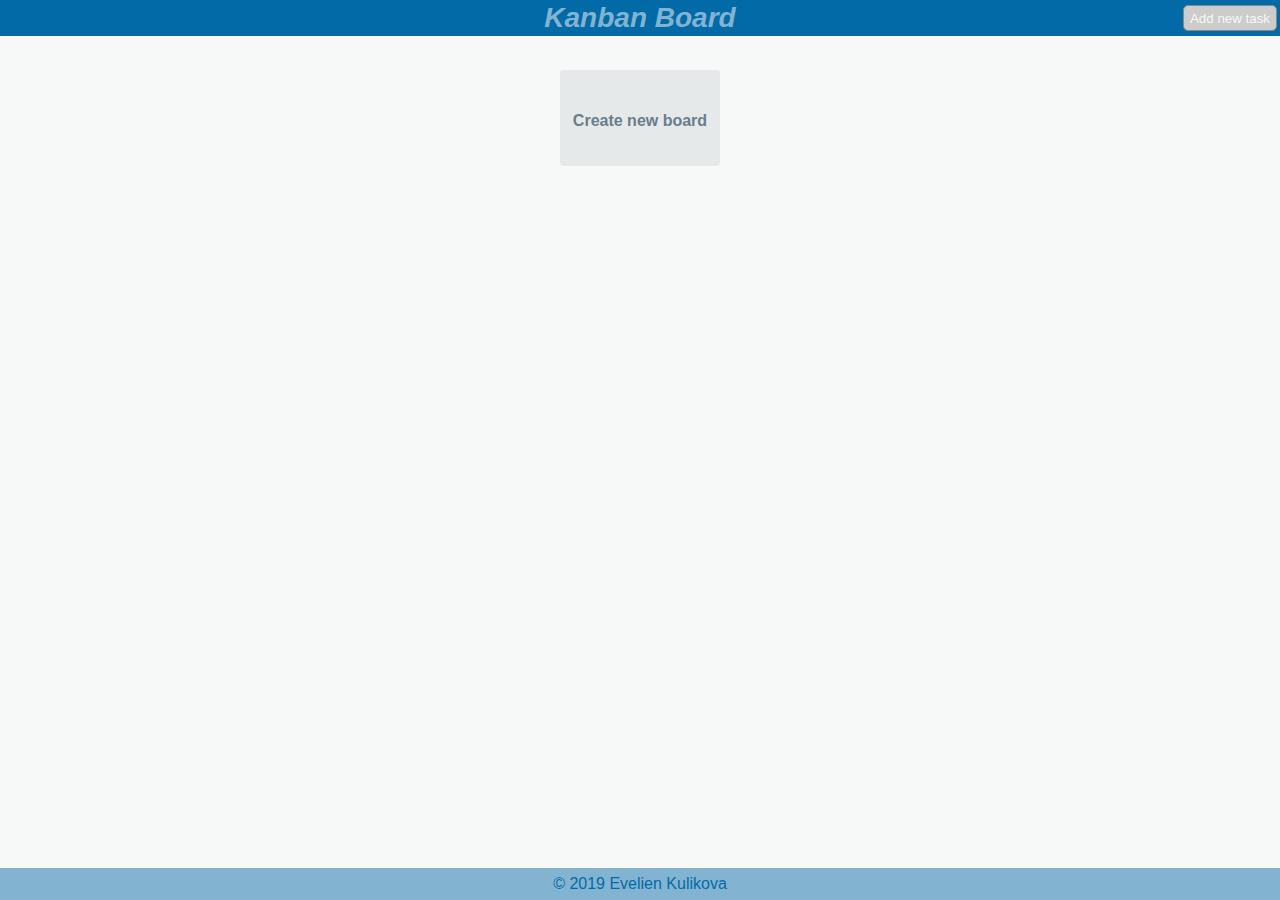
<file: index.html>
<!DOCTYPE html>
<html lang="en">
    <head>
        <title>Kanban Board</title>
        <meta charset="utf-8">
        <link rel="stylesheet" href="https://use.fontawesome.com/releases/v5.7.2/css/all.css" integrity="sha384-fnmOCqbTlWIlj8LyTjo7mOUStjsKC4pOpQbqyi7RrhN7udi9RwhKkMHpvLbHG9Sr" crossorigin="anonymous">
        <link type="text/css" rel="stylesheet" href="css/style.css">
    </head>
    <body id="home">
        <div id="allcontent">
            <div id="header">
                <span class="header-logo">Kanban Board</span>
                <button id="create-task" type="button"><a class="inactive" id="task-link" href=''><i class="far fa-plus-square"></i> Add new task</a></button>
            </div>
            <main>
                <ul class="js-board-container" id="boardList">
                    <li id="board-tile">
                        <button id="create-board">Create new board</button>
                    </li>
                </ul>
            </main>
            <footer>&copy; 2019 Evelien Kulikova</footer>
            <div class="bg-modal">
                <div class="modal-content">
                    <div class="close">+</div>
                    <img src="images/kanban-icon.jpg" id="kanban-icon" alt="Kanban icon">
                    <form id="frm1" action="" novalidate>
                        <label for='boardName'>Enter a Board Name<br/><em>(Alphabets only, min 3, unique)</em></label>
                        <input id="boardName" type="text" autocomplete="off" autofocus>
                        <button class="btn-create" id="create-new-board" type="button">Create</button>
                    </form>
                </div>
            </div>
        </div>
        <script src="js/model.js" async></script>
        <script src="js/controller.js" async></script>
        <script src="js/view.js" async></script>
        <script src="js/main.js"></script>
    </body>
</html>
</file>
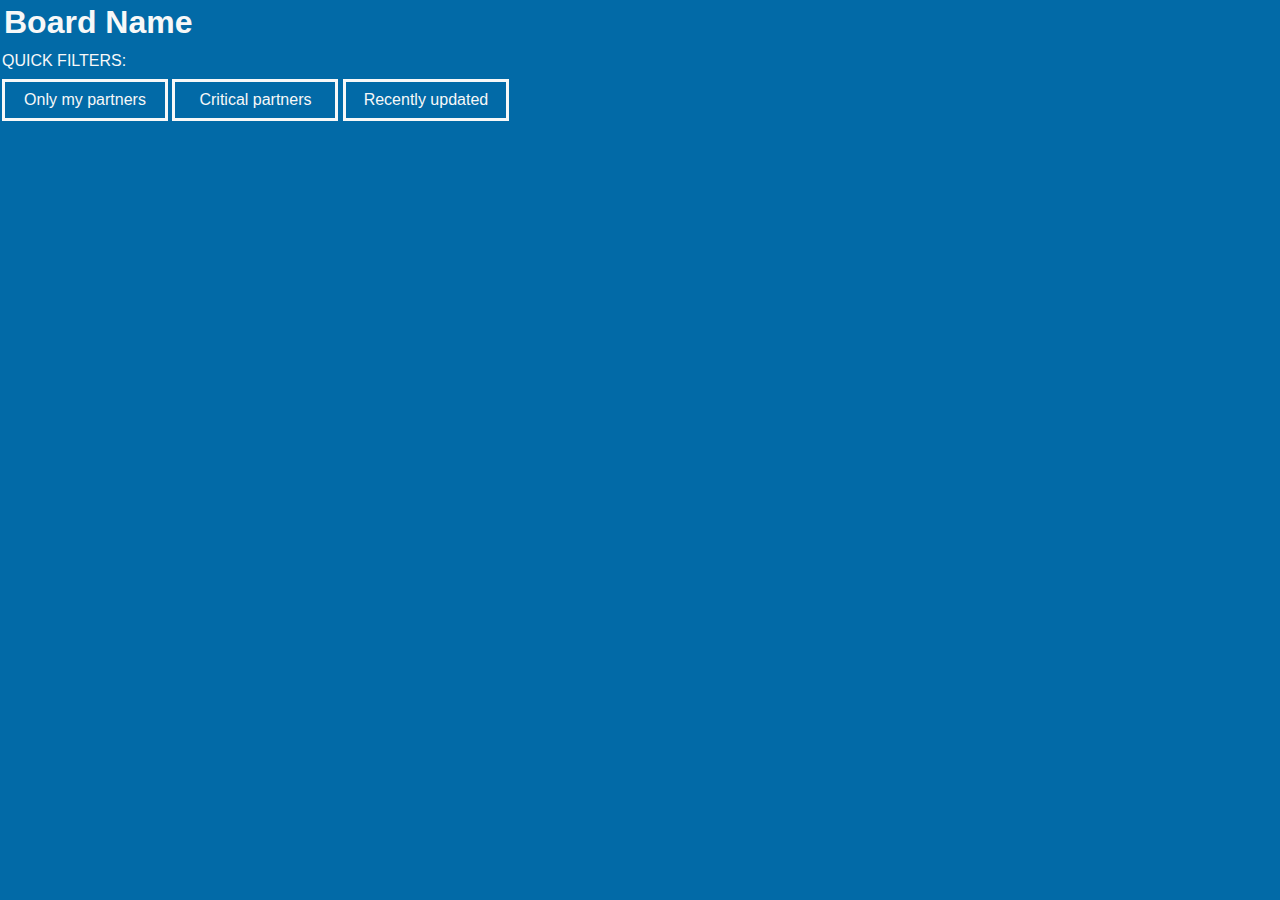
<file: board.html>
<!DOCTYPE html>
<html lang="en">
    <head >
        <title>Board Name</title>
        <meta charset="utf-8">
        <link type="text/css" rel="stylesheet" href="css/board.css">
    </head>
    <body id="boardpage">
        <header id="header">
            <div class="boardpage-head">
                <h1>Board Name</h1>
            </div>
            <div class="filters">
                <div class="filtername">
                    <span id="quick-filters">QUICK FILTERS:</span>
                </div>
                <nav>
                    <ul>
                        <li class="nav-panel">Only my partners</li>
                        <li class="nav-panel">Critical partners</li>
                        <li class="nav-panel">Recently updated</li>
                    </ul>
                </nav>
            </div>
        </header>
        <section id="board-wrap">
            <div id="board-overview">
                <ul id="columns">
                    <ul class="to-do" id="col-1">
                        <li class="to-do col-head">To do</li>
                    </ul>
                    <ul class="in-progress" id="col-2">
                        <li class="in-progress col-head">In progress</li>                    
                    </ul>
                    <ul class="done" id="col-3">
                        <li class="done col-head">Done</li>
                    </ul>
                </ul>
            </div>
            <div id="task-info">
                Task Information
            </div>
        </section>
    </body>
</html>
</file>
<file: css/style.css>
body#home {
    background-color: #F7F8F8;
    font-family: Arial, Helvetica, sans-serif;
    width: 100%;
    height: 100%;
    min-height: 100%;
    padding: 0px;
    margin: 0;
}

#allcontent {
    display: flex;
    justify-content: center;
}

#header {
    height: 36px;
    background-color: #026aa7;
    position: fixed;
    top: 0px;
    left: 0px;
    width: 100%;
    box-sizing: border-box;
    padding: 2px;
    margin: 0;
    font-style: italic;
    text-align: center;
    vertical-align: middle;
}

span.header-logo {
    position: relative;
    color: #82B4D2;
    font-style: italic;
    font-weight: bold;
    font-size: 28px;
    width: 100px;
    height: 30px;
    margin: auto;
}

button#create-task {
    position: fixed;
    top: 5px;
    right: 3px;
    z-index: 2;
    border: 1px solid #888888;
    background-color: #cccccc;
    color: #777777;
    border-radius: 5px;
    height: 26px;
    /* cursor: none; */
}
button#create-task>a {
    z-index: 5;
}
a.inactive {
    text-decoration-line: none;
    color: #F7F8F8;
    cursor: default;
}

a.active {
    color: #6A7D8B;
    cursor: pointer;
}

.active:hover {
    color: #026aa7;
    font-weight: bold; 
}

main {
    position: relative;
    top: 40px;
    padding: 0 150px;
}

ul#boardList {
    list-style: none;
    display: flex;
    flex-direction: row;
    flex-wrap: wrap;
    justify-content: flex-start;
    padding-left: 0;
    margin: 0 0 14 0;
}

li.board-tile {
    background-color: transparent;
    width: 160px;
    height: 96px;
    margin: 14px;
    vertical-align: middle;
}


button#create-board, button#create-board:focus {
    background-color: #e6e9ea;
    color: #6A7D8B;
    width: 160px;
    height: 96px;
    line-height: 96px;
    font-weight: bold;
    font-size: 16px;
    border: 2px solid #e6e9ea;
    border-radius: 4px;
    margin: 14px;
}

button#create-board:hover{
    background-color: #c4c8c9;
    color: #6A7D8B;
    border: 2px solid #c4c8c9;
    border-radius: 4px;
}

div.created-board {
    background-color: #026aa7 ;
    color: #F7F8F8;
    font-weight: bold;
    line-height: 96px;
    border: 2% solid #F7F8F8;
    border-radius: 4px;
    text-align: center;
    position: relative;
}
#board-settings-div {
    z-index: 2;
}

#board-settings {
    background-color: white;
    color: black;
    position: absolute;
    width: 20px;
    height: 20px;
    top: 3px;
    right: 3px;
    border: 2px solid #026aa7;
    border-radius: 4px;
    z-index: 5;
}

/* .boarddiv-wrap {
    width: 160px;
    height: 36px;
    line-height: 36px; 
} */


a, .dateCreated, .dateLastEdit {
    color:  #F7F8F8;
    display: block;
}

#brdId:hover {
    opacity: 0.7;
}

.dateCreated, .dateLastEdit {
    font-size: 10px;
    line-height: 16px;
    text-align: left;
    position: absolute;
    bottom: 6px;
    left: 10px;
}

.dateLastEdit {
    bottom: 18px;
}

.delete {
    font-family: 'FontAwesome';
    position: absolute;
    background-color: white;
    width: 20px;
    height: 20px;
    bottom: 3px;
    right: 3px;
    padding: 0;
    margin: 0;
    border: 2px solid #026aa7;
    border-radius: 4px;
    z-index: 1;
    cursor: pointer;
}

#trash {
    background: white;
    color: black;
    width: 16px;
    height: 16px;
    position: absolute;
    bottom: 0px;
    right: 0px;
    border: 1px;
    border-radius: 4px;
    z-index: 5;
}

footer {
    clear: both;
    position: absolute;
    width: 100%;
    height: 32px;
    bottom: 0;
    right: 0;
    background-color: #82B4D2;
    color: #026aa7;
    text-align: center;
    line-height: 32px;
}

.bg-modal {
    width: 100%;
    height: 100%;
    background-color: rgba(0, 0, 0, 0.7);
    position: absolute;
    top: 0;
    display: flex;
    justify-content: center;
    align-items: center;
    display: none;
    z-index: 10;
}

.modal-content {
    width: 300px;
    height: 250px;
    background-color: white;
    border-radius: 4px;
    text-align: center;
    padding: 20px;
    position: relative;
    z-index: 12;
}

#kanban-icon {
    margin-bottom: 20px;
}

label {
    margin: 0;
    padding: 0;
    color: #777777;
    position: absolute;
    width: 80%;
    bottom: 144px;
    left: 50px;
    text-align: left;
}

input {
    width: 80%;
    display: block;
    margin: 20px auto;
    line-height: 36px;
    font-size: 16px;
    border-radius: 4px;
    padding: 4px;
}

.close {
    position: absolute;
    top: 0;
    right: 14px;
    font-size: 42px;
    transform: rotate(45deg);
    cursor: pointer;
}

.btn-create {
    width: 100px;
    height: 32px;
    line-height: 28px;
    font-size: 20px;
    font-weight: bold;
    display: table-cell;
    vertical-align: middle;
    border: 2px solid #026aa7;
    border-radius: 4px;
    background-color: #026aa7;
    color: #e6e9ea;
}

.btn-create:hover {
    opacity: 0.8;
}
</file>
<file: css/board.css>
html, body {
    height: 100%;
}

body#boardpage {
    background-color: #F7F8F8;
    font-family: Arial, Helvetica, sans-serif;
    width: 100%;
    height: 100%;
    min-height: 100%;
    padding: 0;
    margin: 0;
    display: flex;
}

#header {
    background-color: #026aa7;
    color:  #F7F8F8;
    width: 100%;
    padding: 2px;
    margin: 0;
    position: relative;
    box-sizing: border-box;
    flex-shrink: 0;
}

h1 {
    margin: 0;
    padding: 2px;
}

.filters {
    min-width: 510px;
}

#quick-filters {
    color:  #F7F8F8;
    width: 140px;
    height: 36px;
    line-height: 36px;
}

ul {
    margin: 0;
    padding: 0;
    list-style: none;
    height: 36px;
}

.nav-panel {
    display: inline-block;
    width: 130px;
    height: 36px;
    line-height: 36px;
    padding: 0px 15px;
    text-align: center;
    vertical-align: middle;
    border: solid #F7F8F8;
}

#board-wrap {
    display: flex;
    flex-grow: 1;
}

section {
    display: table;
    height: 100%;
}

#board-overview {
    flex-grow: 1;
}

#board-overview>ul {
    height: 100px;
    display: flex;
    justify-content: space-around;
}

#board-overview>ul>li:first-child {
    justify-content: space-evenly;
    align-items: flex-start;
}

#task-info {
    margin-left: 30px;
    padding: 15px;
    width: 350px;
    text-align: left;
    border: 1px solid #026aa7;
}
</file>
